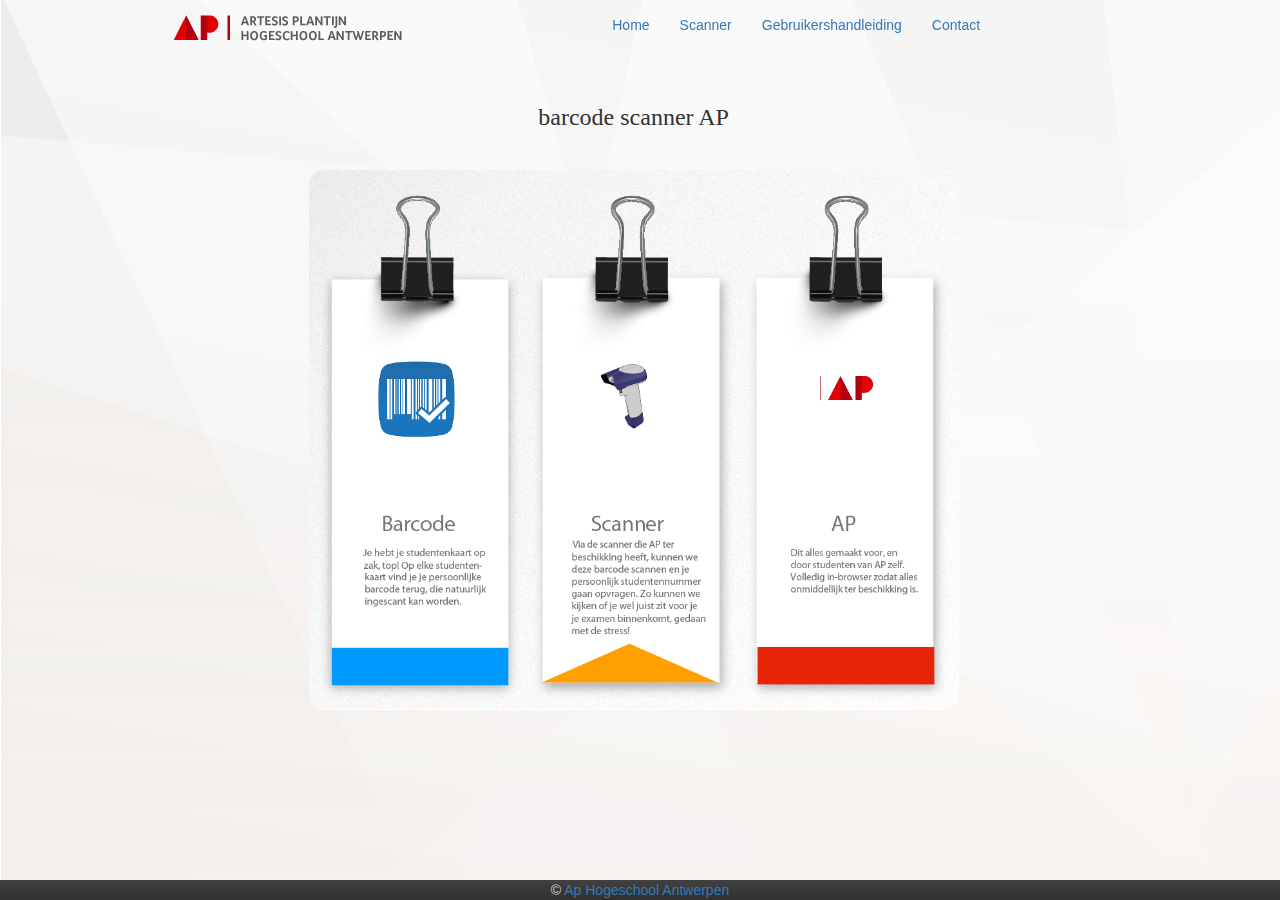
<file: Scanner/index.html>
<!DOCTYPE html>
<html class="full" lang="en">

<head>

    <meta charset="utf-8">
    <meta http-equiv="X-UA-Compatible" content="IE=edge">
    <meta name="viewport" content="width=device-width, initial-scale=1">
    <meta name="description" content="">
    <meta name="author" content="">

    <title>Barcode scanner</title>

    <!-- Bootstrap Core CSS -->
    <link href="css/bootstrap.min.css" rel="stylesheet">

    <!-- Custom CSS -->
    <link href="css/full.css" rel="stylesheet">

    
</head>

<body>  

    <!-- Navigation -->
    <nav class="navbar navbar-fixed-top" role="navigation"> 
        <div class="container">
            <!-- Brand and toggle get grouped for better mobile display -->

            <div class="navbar-header">
                                   

                            <a class="navbar-brand" href="http://www.ap.be"><img src="Images/logo.png"></a>
            </div>
            <!-- Collect the nav links, forms, and other content for toggling -->
            <div class="collapse navbar-collapse" id="bs-example-navbar-collapse-1">
                <ul class="nav navbar-nav">
                   <li><a href="#">Home</a></li>
                    <li>
                        <a href="scanner.php">Scanner</a>
                    </li>
                    <li>
                        <a href="manual.html">Gebruikershandleiding</a>
                    </li>
                    <li>
                        <a href="contact.html">Contact</a>
                    </li>
                </ul>
            </div>
            <!-- /.navbar-collapse -->
        </div>
        <!-- /.container -->
    </nav>

<div class="row">
  <div class="col-md-4"></div>
  <div class="col-md-4 center"><p class="style">barcode scanner AP</p></div>
  <div class="col-md-4"></div>
</div>

    <div class="margins">
    <img id="home_small" src="Images/home_small.png">
    
    
    </div>
    
    
    <footer class="footer">
     &#169;
 <a href="http://start.ap.be" >Ap Hogeschool Antwerpen </a>
    </footer>
    
    
    
    
    
    <!-- 

<div class="contentap container">
        <img src="Images/afbeeldingAPonderaan.png">
      </div>


-->

    <!-- jQuery -->
    <script src="js/jquery.js"></script>

    <!-- Bootstrap Core JavaScript -->
    <script src="js/bootstrap.min.js"></script>

</body>

</html>
</file>
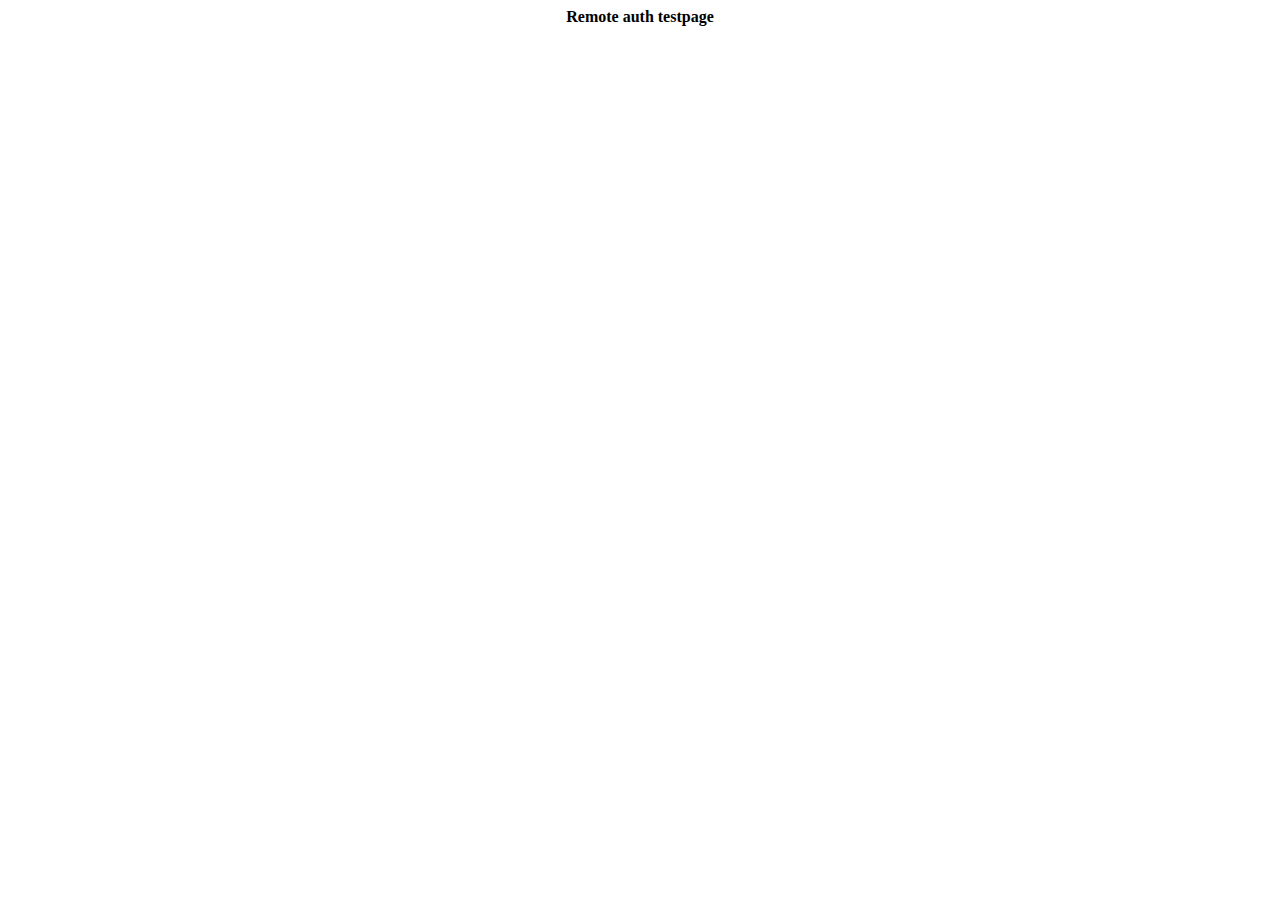
<file: OLD/restricted/index.html>
<!DOCTYPE HTML PUBLIC "-//W3C//DTD HTML 4.01 Transitional//EN"
	"http://www.w3.org/TR/html4/loose.dtd">
<html>
	<head>
		<meta name="author" content="Kai Oswald Seidler, Kay Vogelgesang, Carsten Wiedmann">
		<title></title>
	</head>

	<body>
		<center><b>Remote auth testpage</b></center>
	</body>
</html>
</file>
<file: Scanner/css/full.css>
/*!
 * Start Bootstrap - Full HTML Template (http://startbootstrap.com)
 * Code licensed under the Apache License v2.0.
 * For details, see http://www.apache.org/licenses/LICENSE-2.0.
 */

body {
    margin-top: 50px; /* Required margin for .navbar-fixed-top. Remove if using .navbar-static-top. Change if height of navigation changes. */
        background-image: url(../Images/achtergrond.png);
    margin-bottom: 60px;

}

/* Header Image Background - Change the URL below to your image path (example: ../images/background.jpg) */

.full {
    background:  no-repeat center center fixed;
    -webkit-background-size: cover;
    -moz-background-size: cover;
    background-size: cover;
    -o-background-size: cover;
}



.sweetlightbg {

width: 500px;
    height: 500px;
    margin: 0 auto;
background: linear-gradient(0deg, #303030 0%, #404040 30%);


}

.stylingUL {

margin-left: 50px;
    margin-right: 50px;
    

}

.liOne{

list-style-image: url('../Images/to-do-list-cheked-1-icon.png');



}
.liTwo {

list-style-image: url('../Images/to-do-list-icon_empty.png');


}

.liThree{

list-style-image: url('../Images/to-do-list-cheked-all-icon3.png');


}
.navbar .navbar-nav {
  display: inline-block;
  float: none;
  vertical-align: top;
    padding-left: 15%;
    
}

.indebreedte{
    
    width: 65%;
    margin: 0 auto;
    text-align: center;
    

}
.textheading{
text-align: center;
    font-family: Verdana;


}

.icon{

width: 48px;
    height: 48px;
    border-radius: 5px;
}

.scannerInput{
    background: url(images/Box.png);
    background-color: #272727;
    border-radius: 3px;
    box-shadow: 0px 2px 25px 0.00px rgba(0, 0, 0, 0.5);
    height: 300px;
    width: 451px;
    align-content: center;
    bottom: 71px;
    left: 80px;
    right: 109px;
    top: 69px;
    margin: 0 auto;


}
    
.scannerInputHeader{
    background: linear-gradient(0deg, #303030 0%, #404040 100%);
    background: -webkit-linear-gradient(90deg, #303030 0%, #404040 100%);
    background: -moz-linear-gradient(90deg, #303030 0%, #404040 100%);
    background: -o-linear-gradient(90deg, #303030 0%, #404040 100%);
    background: -ms-linear-gradient(90deg, #303030 0%, #404040 100%);
    background: linear-gradient(0deg, #303030 0%, #404040 100%);
  /*  background: url(url(images/Header.png);*/
    border-top-left-radius: 2px;    
    border-top-right-radius: 2px;
    box-shadow: 0px 2px 0px 0.00px rgba(255, 255, 255, 0.08);
    /*background: url(url(images/Header.png);*/
    
    bottom: 348px;
    height: 23px;
    right: 109px;
    width: 451px;
    height: 23px;
    color: #d4d4d4;
    font-size: 16.8px;
    color: #d4d4d4;
    font-family: Verdana;
    text-shadow: 0px -1px 0px #000000;
    text-align: center;
    border-top-color: black;
    border-width: thick;
}

.rightSlider {

   /* background: url(url(images/Track.png);*/
    bottom: 71px;
    box-shadow: -2px 0px 0px 0.00px rgba(255, 255, 255, 0.08);
    height: 277px;
    float: right;
    width: 10px;
    background: url(images/Track.png);
    border: #171717;

}


h3 {
text-align: center;

}
.dimensions{

padding-left: 20%;
    margin-right: 10%;
    padding-top: 15%;


}

.stijlMaken {

text-align: center;

}
.inputBarcode{
    width: 55.8%;  
    align-content: center;
    border-radius: 4px;
    height: 5%; 
    
    border-bottom-style: hidden;
    border-right-style: none;
    border-width: thin;
    margin-left: 20%;
    color: #cfcfcf;
    background: url(images/Text-Field.png);
    margin-top: 4%; 
   /* background: url(images/Field.png);*/
        box-shadow: 0px 0.1px 0px 0.150px rgba(255, 255, 255, 0.08);

    
    border-bottom-color: black;
    border-color: dimgray;
    font-family: 'Myriad Pro';
    font-size: 12px;
    border-top-color: black;
    border-top-style: double;
    
}


.btn{
    /*background: url(images/Button.png);*/
    background: linear-gradient(0deg, #303030 0%, #404040 100%);
    background: -webkit-linear-gradient(90deg, #303030 0%, #404040 100%);
    background: -moz-linear-gradient(90deg, #303030 0%, #404040 100%);
    background: -o-linear-gradient(90deg, #303030 0%, #404040 100%);
    background: -ms-linear-gradient(90deg, #303030 0%, #404040 100%);
    background: linear-gradient(0deg, #303030 0%, #404040 100%);
    border-radius: 2px;
    height: 5.5%;
    border-color: dimgray;
    border-style: groove;
    border-width: thin;
    color: white;
    margin-top: 5%;
margin-left: 20%;
}
.btn:hover{
color:navajowhite;


}
.btn:active{
    color: azure;
    text-emphasis-color: aliceblue;

}
.btn:visited{

color: azure;
}
.btn:link{

    color: white;

}

#data{

/*margin-left:10%;
    margin-top: 50px;
*/
}

/*.fb{
    background: url(images/MergedLayers.png);
    height: 24px;
    width: 30px;
   border-width: thin;
    border-color: dimgray;
    



}
*/

.visiteKaartje{
    background: url(images/visitekaartjeUpdate4.png)
        ;
   height: 362px;
    width: 538px;
    /*background: url(images/Layer-1.png);*/
    margin: 0 auto;
    border-color: #9aa6ba;
    border-width: medium;
    border-radius: 8px;
}
.navbar .navbar-collapse {
  text-align: center;
    
    padding-right: 15%;
}
.navbar-brand{
padding-left: 5%;

}

html {
  position: relative;
  min-height: 100%;
}
body {
  /* Margin bottom by footer height */
  margin-bottom: 60px;
    width: 99%;
}
.footer {
  position: absolute;
  bottom: 0;
  width: 100%;
  /* Set the fixed height of the footer here */
  height: 20px;
text-align: center;
     background: linear-gradient(0deg, #303030 0%, #404040 100%);
    background: -webkit-linear-gradient(90deg, #303030 0%, #404040 100%);
    background: -moz-linear-gradient(90deg, #303030 0%, #404040 100%);
    background: -o-linear-gradient(90deg, #303030 0%, #404040 100%);
    background: -ms-linear-gradient(90deg, #303030 0%, #404040 100%);
    background: linear-gradient(0deg, #303030 0%, #404040 100%);
    border-top-width: thick;
    border-top-color: aliceblue;
    color: lightgrey;
}
.container {
padding-left: 9.5%;
}

.middle{
text-align: center;

}
.contenap{

width: 90%;
    padding-right: 50px;
}

.floating {

float: left;
    text-align: center;
    margin-left: -10px;
    padding-left: -10px;
}

.margins{
margin: 0 auto;
width: 650px;
    height: 540px;
    margin-top: 2%;
    padding-right: 20px;
    
    border-radius: 15px;

}

#home_small{

    border-radius: 15px;

}
.setting{
margin: 0 auto;
    background: url(../Images/wheel.png);
    width: 48px;
    height: 48px;
    margin-top: 50px;
        transition:All 1s ease;
-webkit-transition:All 1s ease;
-moz-transition:All 1s ease;
-o-transition:All 1s ease;
    transition: 0.8s;
}
.setting:hover{
opacity: 0.8;

    transform: rotate(360deg) scale(0.828) skew(1deg) translate(0px);
-webkit-transform: rotate(360deg) scale(0.828) skew(1deg) translate(0px);
-moz-transform: rotate(360deg) scale(0.828) skew(1deg) translate(0px);
-o-transform: rotate(360deg) scale(0.828) skew(1deg) translate(0px);
-ms-transform: rotate(360deg) scale(0.828) skew(1deg) translate(0px); 
}



.start{

margin-top: 75px;
    margin-left: 60px;

}

.start2{

margin-left: 12px;
    margin-top: 10px;

}
.start3{
        margin-top: 10px;

    margin-left: 0px;

}

.start5 {
margin-top: 14px;
    margin-left: 4px;
}
.start4 {
margin-left: 18px;
    margin-top: 14px;


}
.center {

text-align: center;
    padding-top: 50px;
    padding-bottom: -50px;
    
}

.style {

font-size: 24px;
    font-family: verdana;
}
</file>
